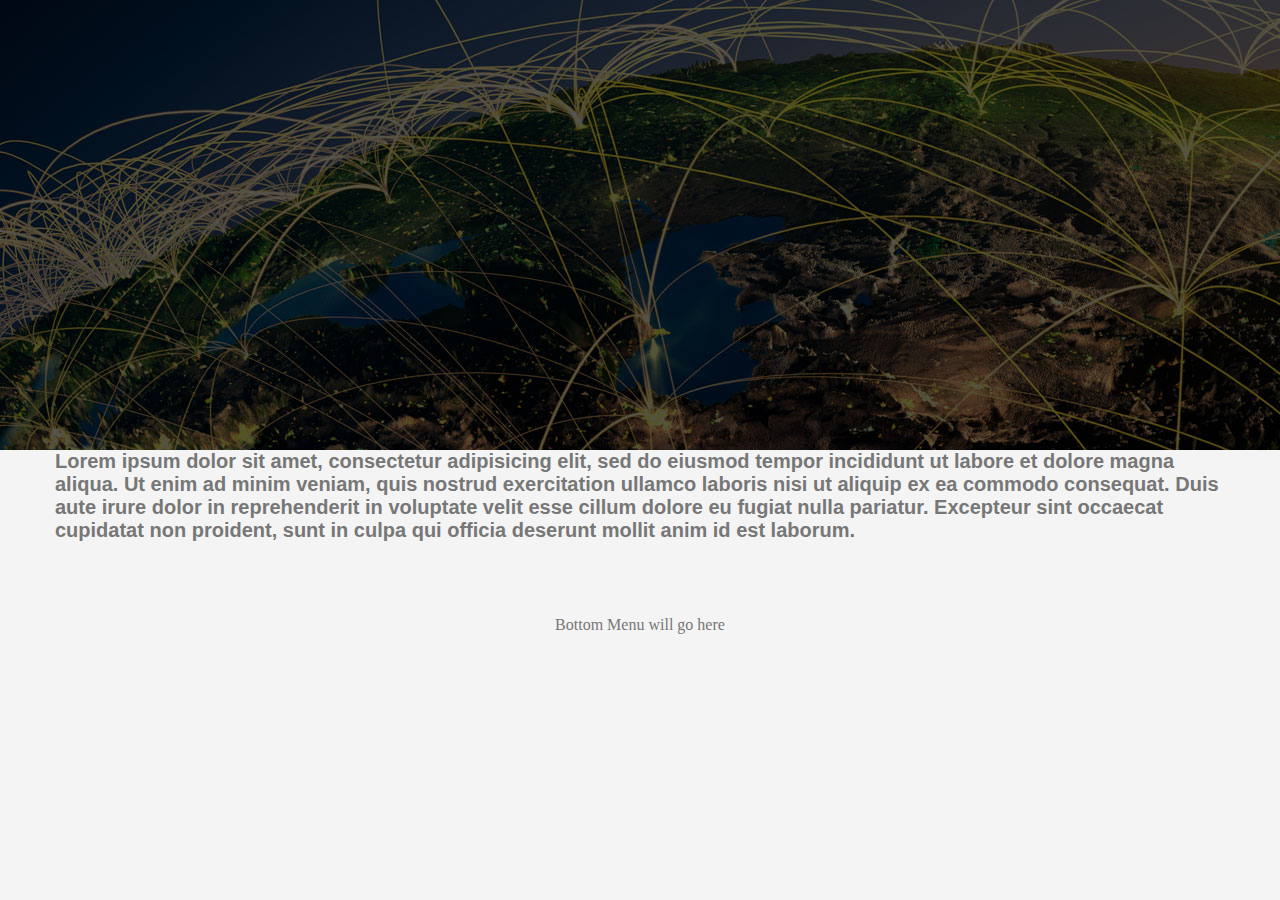
<file: wp-content/themes/apt2014/index.html>
<html>
<head>
	<title></title>
	<link rel="stylesheet" type="text/css" href="css/styles.css">
	<link rel="stylesheet" type="text/css" href="css/reset.css">
</head>
<body>


	<div id="slide"><img src="images/slide/slide1.jpg"></div>
	<div id="nav"></div>
	<div id="content" class="maincopy">
		Lorem ipsum dolor sit amet, consectetur adipisicing elit, sed do eiusmod
		tempor incididunt ut labore et dolore magna aliqua. Ut enim ad minim veniam,
		quis nostrud exercitation ullamco laboris nisi ut aliquip ex ea commodo
		consequat. Duis aute irure dolor in reprehenderit in voluptate velit esse
		cillum dolore eu fugiat nulla pariatur. Excepteur sint occaecat cupidatat non
		proident, sunt in culpa qui officia deserunt mollit anim id est laborum.
	</div>
	<footer>Bottom Menu will go here</footer>
</body>
</html>
</file>
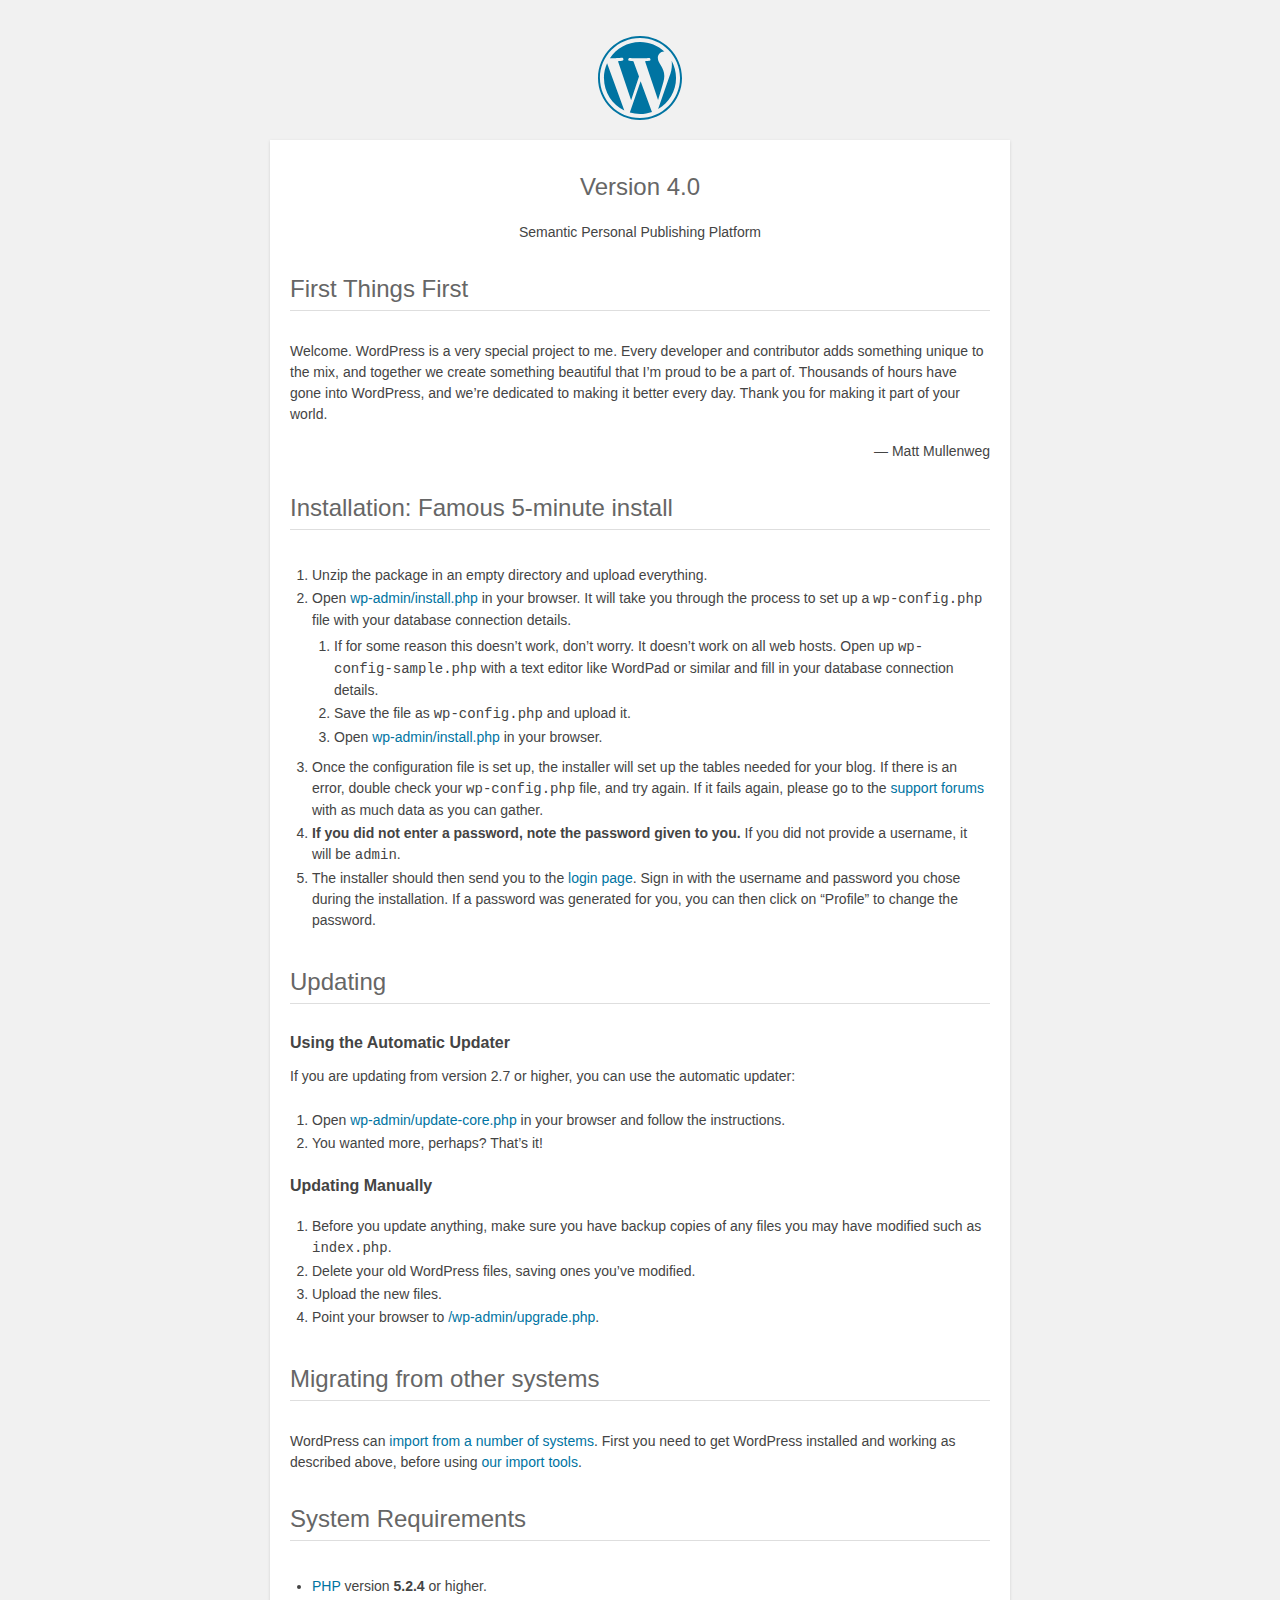
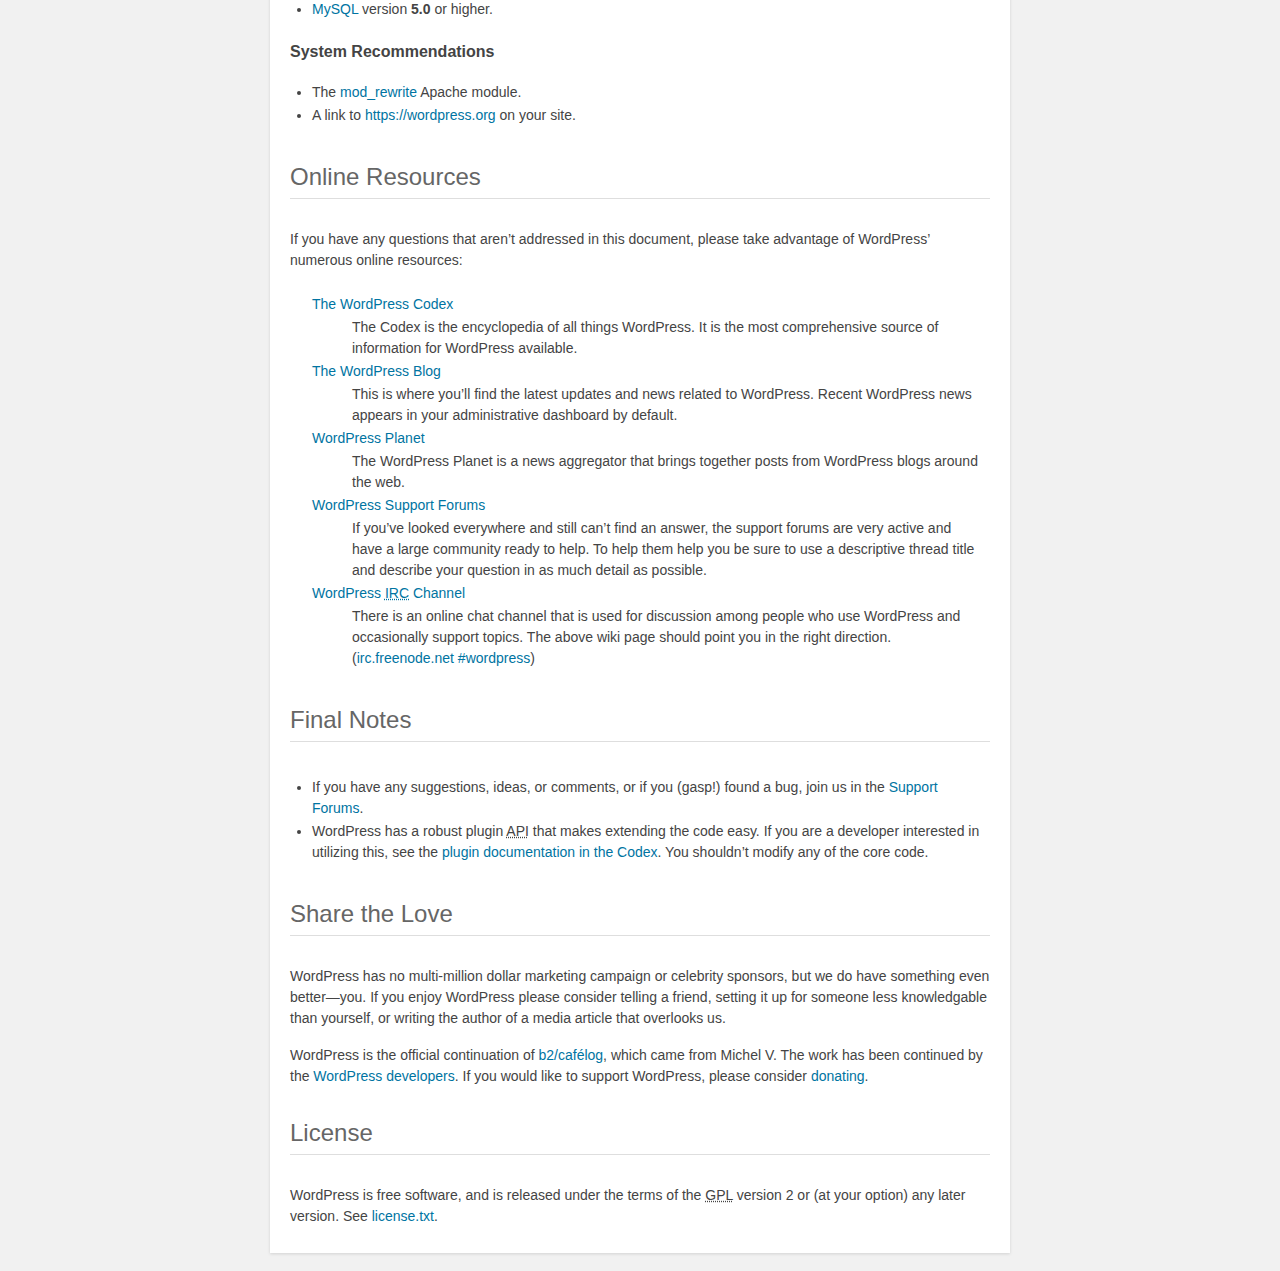
<file: readme.html>
<!DOCTYPE html>
<html>
<head>
	<meta name="viewport" content="width=device-width" />
	<meta http-equiv="Content-Type" content="text/html; charset=utf-8" />
	<title>WordPress &#8250; ReadMe</title>
	<link rel="stylesheet" href="wp-admin/css/install.css?ver=20100228" type="text/css" />
</head>
<body>
<h1 id="logo">
	<a href="https://wordpress.org/"><img alt="WordPress" src="wp-admin/images/wordpress-logo.png" /></a>
	<br /> Version 4.0
</h1>
<p style="text-align: center">Semantic Personal Publishing Platform</p>

<h1>First Things First</h1>
<p>Welcome. WordPress is a very special project to me. Every developer and contributor adds something unique to the mix, and together we create something beautiful that I&#8217;m proud to be a part of. Thousands of hours have gone into WordPress, and we&#8217;re dedicated to making it better every day. Thank you for making it part of your world.</p>
<p style="text-align: right">&#8212; Matt Mullenweg</p>

<h1>Installation: Famous 5-minute install</h1>
<ol>
	<li>Unzip the package in an empty directory and upload everything.</li>
	<li>Open <span class="file"><a href="wp-admin/install.php">wp-admin/install.php</a></span> in your browser. It will take you through the process to set up a <code>wp-config.php</code> file with your database connection details.
		<ol>
			<li>If for some reason this doesn&#8217;t work, don&#8217;t worry. It doesn&#8217;t work on all web hosts. Open up <code>wp-config-sample.php</code> with a text editor like WordPad or similar and fill in your database connection details.</li>
			<li>Save the file as <code>wp-config.php</code> and upload it.</li>
			<li>Open <span class="file"><a href="wp-admin/install.php">wp-admin/install.php</a></span> in your browser.</li>
		</ol>
	</li>
	<li>Once the configuration file is set up, the installer will set up the tables needed for your blog. If there is an error, double check your <code>wp-config.php</code> file, and try again. If it fails again, please go to the <a href="https://wordpress.org/support/" title="WordPress support">support forums</a> with as much data as you can gather.</li>
	<li><strong>If you did not enter a password, note the password given to you.</strong> If you did not provide a username, it will be <code>admin</code>.</li>
	<li>The installer should then send you to the <a href="wp-login.php">login page</a>. Sign in with the username and password you chose during the installation. If a password was generated for you, you can then click on &#8220;Profile&#8221; to change the password.</li>
</ol>

<h1>Updating</h1>
<h2>Using the Automatic Updater</h2>
<p>If you are updating from version 2.7 or higher, you can use the automatic updater:</p>
<ol>
	<li>Open <span class="file"><a href="wp-admin/update-core.php">wp-admin/update-core.php</a></span> in your browser and follow the instructions.</li>
	<li>You wanted more, perhaps? That&#8217;s it!</li>
</ol>

<h2>Updating Manually</h2>
<ol>
	<li>Before you update anything, make sure you have backup copies of any files you may have modified such as <code>index.php</code>.</li>
	<li>Delete your old WordPress files, saving ones you&#8217;ve modified.</li>
	<li>Upload the new files.</li>
	<li>Point your browser to <span class="file"><a href="wp-admin/upgrade.php">/wp-admin/upgrade.php</a>.</span></li>
</ol>

<h1>Migrating from other systems</h1>
<p>WordPress can <a href="http://codex.wordpress.org/Importing_Content">import from a number of systems</a>. First you need to get WordPress installed and working as described above, before using <a href="wp-admin/import.php" title="Import to WordPress">our import tools</a>.</p>

<h1>System Requirements</h1>
<ul>
	<li><a href="http://php.net/">PHP</a> version <strong>5.2.4</strong> or higher.</li>
	<li><a href="http://www.mysql.com/">MySQL</a> version <strong>5.0</strong> or higher.</li>
</ul>

<h2>System Recommendations</h2>
<ul>
	<li>The <a href="http://httpd.apache.org/docs/2.2/mod/mod_rewrite.html">mod_rewrite</a> Apache module.</li>
	<li>A link to <a href="https://wordpress.org/">https://wordpress.org</a> on your site.</li>
</ul>

<h1>Online Resources</h1>
<p>If you have any questions that aren&#8217;t addressed in this document, please take advantage of WordPress&#8217; numerous online resources:</p>
<dl>
	<dt><a href="http://codex.wordpress.org/">The WordPress Codex</a></dt>
		<dd>The Codex is the encyclopedia of all things WordPress. It is the most comprehensive source of information for WordPress available.</dd>
	<dt><a href="https://wordpress.org/news/">The WordPress Blog</a></dt>
		<dd>This is where you&#8217;ll find the latest updates and news related to WordPress. Recent WordPress news appears in your administrative dashboard by default.</dd>
	<dt><a href="http://planet.wordpress.org/">WordPress Planet</a></dt>
		<dd>The WordPress Planet is a news aggregator that brings together posts from WordPress blogs around the web.</dd>
	<dt><a href="https://wordpress.org/support/">WordPress Support Forums</a></dt>
		<dd>If you&#8217;ve looked everywhere and still can&#8217;t find an answer, the support forums are very active and have a large community ready to help. To help them help you be sure to use a descriptive thread title and describe your question in as much detail as possible.</dd>
	<dt><a href="http://codex.wordpress.org/IRC">WordPress <abbr title="Internet Relay Chat">IRC</abbr> Channel</a></dt>
		<dd>There is an online chat channel that is used for discussion among people who use WordPress and occasionally support topics. The above wiki page should point you in the right direction. (<a href="irc://irc.freenode.net/wordpress">irc.freenode.net #wordpress</a>)</dd>
</dl>

<h1>Final Notes</h1>
<ul>
	<li>If you have any suggestions, ideas, or comments, or if you (gasp!) found a bug, join us in the <a href="https://wordpress.org/support/">Support Forums</a>.</li>
	<li>WordPress has a robust plugin <abbr title="application programming interface">API</abbr> that makes extending the code easy. If you are a developer interested in utilizing this, see the <a href="http://codex.wordpress.org/Plugin_API" title="WordPress plugin API">plugin documentation in the Codex</a>. You shouldn&#8217;t modify any of the core code.</li>
</ul>

<h1>Share the Love</h1>
<p>WordPress has no multi-million dollar marketing campaign or celebrity sponsors, but we do have something even better&#8212;you. If you enjoy WordPress please consider telling a friend, setting it up for someone less knowledgable than yourself, or writing the author of a media article that overlooks us.</p>

<p>WordPress is the official continuation of <a href="http://cafelog.com/">b2/caf&#233;log</a>, which came from Michel V. The work has been continued by the <a href="https://wordpress.org/about/">WordPress developers</a>. If you would like to support WordPress, please consider <a href="https://wordpress.org/donate/" title="Donate to WordPress">donating</a>.</p>

<h1>License</h1>
<p>WordPress is free software, and is released under the terms of the <abbr title="GNU General Public License">GPL</abbr> version 2 or (at your option) any later version. See <a href="license.txt">license.txt</a>.</p>

</body>
</html>
</file>
<file: wp-content/themes/apt2014/css/styles.css>
/*

Theme Name: apt2014
Theme URI: http://dev.aptitudehealth.net/
Description: This wordpress theme was created for Aptitude Health.
Version: 1.0
Author: Aptitude Health
Author URI: http://dev.aptitudehealth.net/
Tags: Aptitude Health

	MDistinct v1.0
    This theme was designed and built by Aptitude Health,
	http://dev.aptitudehealth.net/
*/
@import url('reset.css');

#slide {
	max-height: 450px;
	width: 100%;
	overflow: hidden;
}
#wrappernav {
	min-height: 55px;
	background: #0083a8;
	border-top: #276aa4 5px solid;
	float: left;
	width: 100%;
}
#nav {
	
	display: block;
	text-align: center;
}


#nav ul li {
	
	list-style: none;
	display: inline-block;
	
}

#nav li:first-child a {
	
	background-image: url('../images/AptitudeLogo_white.png');
	background-size: 260px;
	background-repeat: no-repeat;
	padding: 0;
	text-indent: -9999px;
	display: inline-block;
	height: 56px;
	width: 260px;	
	margin-bottom: 9px;
	margin-right: 20px;
	
}

#nav li:first-child a:hover {
	
	background-image: url('../images/AptitudeLogo_white.png');
	background-size: 260px;
	background-repeat: no-repeat;
	background-color: #0083a8;
	margin-bottom: 9px;
	margin-right: 20px;
	opacity: 0.7;
	
}


.navcopy {
	color: #fff;
	font-size: 20px
}

.navcopy li a {
	
	color: #fff;
	font-family: Arial;
	text-decoration: none;
	 float: left; 
	/* display: block; */
	line-height: 1.9;	
	position: relative;
	overflow: auto;	
	padding: 9px 29px 25px 26px;	

}

.navcopy li a:hover {
	background: #276aa4;
	padding: 9px 29px 25px 26px;
}


.bottomnavcopy {
	color: #276aa4;
	font-size: 20px
}

#bottomnav {
	
	display: block;
	text-align: center;
}
#bottomnav li {
	list-style: none;
	position: relative;
	display: inline-block;
	font-size: 14px;
	font-weight: bold;
	/*padding: 0px 0px 0px 274px;	*/
}

#bottomnav li a {
	
	color: #276aa4;
	font-family: Arial;
	text-decoration: none;
	float: left; 	
	line-height: 1.9;	
	position: relative;
	overflow: hidden;	
	padding: 1px 35px 10px 18px;
	border-left: 2px #276aa4 solid;
	height: 15px;
	
}

#bottomnav li:first-child a {
	
	border-left: none;
	
}

#bottomnav li a:hover {
	
	padding: 1px 35px 10px 18px;

}
#content {
	max-width: 1170px;	
	margin: 0 auto;	
}

.maincopy {
	font-family: Arial;
	line-height: 23px;
	font-weight: 600;
	font-size: 20px;
}

footer {
	text-align: center;
	float: none;
	width: 100%;
	max-width: 1170px;
	margin: 0 auto !important;
	padding-top: 75px !important;	
	display: block;
}

.bottomnav ul a {
	color: #0083a8;
	font-size: 14px;
}

#copyright {
	font-family: Arial;
	color: #276aa4;
	font-size: 12px;
	width: 100%;
	float: left;
	/* position: relative; */
	/* top: 44px; */
	padding: 10px;
	margin-top: 78px;
}

.pagetitle {
	font-size: 34px;
	text-decoration: none;
	color: #276aa4;
	text-align: center;
	background: #f4f4f4;
	position: relative;
	left: 441px;
	top: -6px;
	padding-left: 25px;
	padding-right: 25px;
	
}

#pagetitlebar {
	margin: 10px 10px 0 0;
	background: #e8e8e8;
	height: 6px;
	border-bottom: 0;
	margin-top: 24px;
	margin-bottom: 103px;
	clear: both;
	position: relative;
	top: 63px;
}

#team {
	width: 100%;
	max-width:1170px;	
	margin-bottom: 87px;
}

#company {
	width: 100%;
	max-width:1170px;	
	margin-bottom: 87px;
	text-align: center;
}
#member li{
	width: 31%;
	/* background: red; */
	display: block;
	float: left;
	margin: 6px 7px 4px 16px;
}

#member li img {
	width: 100%;
	height: auto;
}

#membercompany > li{
	width: 31%;
	/* background: red; */
	display: block;
	float: left;
	margin: 6px 7px 4px 16px;
}

#membercompany li > img {
	width: 100%;
	height: auto;
}

#membercompany li p {
	display: inline;
}

#content > #company > #membercompany li > .teamname {
	font-size: 40px;
}


.biobox {
	background: white;
	font-size: 14px;
	text-align: center;
	padding: 20px;
	/*height: 284px;*/
	-webkit-box-shadow: 5px 5px 0px 0px rgba(232,232,232,1);
	-moz-box-shadow: 5px 5px 0px 0px rgba(232,232,232,1);
	box-shadow: 5px 5px 0px 0px rgba(232,232,232,1);
}

.biobox2 {
	background: white;
	font-size: 14px;
	font-family: Arial;
	padding: 20px;
	/* height: auto; */
	-webkit-box-shadow: 5px 5px 0px 0px rgba(232,232,232,1);
	-moz-box-shadow: 5px 5px 0px 0px rgba(232,232,232,1);
	box-shadow: 5px 5px 0px 0px rgba(232,232,232,1);
	position: relative;
	top: 121px;
}

.bioboxcompany {	
	font-size: 14px;
	font-family: Arial;
	padding: 20px;	
	-moz-box-shadow: 5px 5px 0px 0px rgba(232,232,232,1);	
	position: relative;
	text-align: center;
	/*top: 13px;*/
}

.bioboxcompany img {
	width: 100%;
	height: auto;
}

.bioboxcompany p {
	display: block;
}


#content > #company > ul li img {
	width: 100%;
	max-width: 175px;
	vertical-align: middle;	
	display: inline-block;
	vertical-align: middle;	
	position: relative;
	top: 22px;	
	height: initial;
	margin-top: 33px;
}


.companylogo {
	width: 100%;
	height: 150px;
}
/*
.companylogo img:first-child {
	height: 300px;
	border: red 1px solid;
}*/

.biobox2 > .teamname {
	font-size: 20px;
	color: #8cc63e;
	text-align: left;
	display: inline-block;
	margin-top: -42px;
	margin-bottom: 18px;
	overflow: hidden;
	position: relative;
	top: -38px;
}

.biobox2 p {
	position: relative;
	top: -39px;
}

.bio {
	width: 100%;
}

.contactform {
	width: 100%;
	text-align: center;	
	clear: both;
	padding-top: 20px;

}

.titlehighlights {
	width: 100%;
	font-size: 18px;	
	color: #8cc63e;
	margin-top: 18px;
	margin-bottom: 10px;
}

.highlights {
	width: 100%;			
	text-align: left;
}


.readbtn {

	border: none;
	margin: 0;
	font-size: 16px;
	font-weight: 600;
	font-family: Open sans, Arial;
	white-space: nowrap;
	cursor: pointer;
	display: inline-block;
	border-width: 3px;
	border-style: solid;
	vertical-align: top;
	-webkit-border-radius: 3px;
	-moz-border-radius: 3px;
	border-radius: 3px;
	-webkit-box-align: stretch;
	-moz-box-align: stretch;
	box-align: stretch;
	-webkit-touch-callout: none;
	-webkit-user-select: none;
	-khtml-user-select: none;
	-moz-user-select: none;
	-ms-user-select: none;
	user-select: none;
	-webkit-transition: all 0.15s ease-in-out;
	-moz-transition: all 0.15s ease-in-out;
	-o-transition: all 0.15s ease-in-out;
	transition: all 0.15s ease-in-o;			
	margin-top: 20px;
	background: none;
	border-color: #0083a8;
	color: #0083a8;
	height: 46px;
	line-height: 46px;
	padding: 0 50px;
	text-decoration: none;
	/*position: relative;
	bottom: -47px;*/
}

.readbtn:hover {

	border: none;
	margin: 0;
	font-size: 16px;
	font-weight: 600;
	font-family: Open sans, Arial;
	white-space: nowrap;
	cursor: pointer;
	display: inline-block;
	border-width: 3px;
	border-style: solid;
	vertical-align: top;
	-webkit-border-radius: 3px;
	-moz-border-radius: 3px;
	border-radius: 3px;
	-webkit-box-align: stretch;
	-moz-box-align: stretch;
	box-align: stretch;
	-webkit-touch-callout: none;
	-webkit-user-select: none;
	-khtml-user-select: none;
	-moz-user-select: none;
	-ms-user-select: none;
	user-select: none;
	-webkit-transition: all 0.15s ease-in-out;
	-moz-transition: all 0.15s ease-in-out;
	-o-transition: all 0.15s ease-in-out;
	transition: all 0.15s ease-in-o;			
	margin-top: 20px;
	background: #0083a8;
	border-color: #0083a8;
	color: #fff;
	height: 46px;
	line-height: 46px;
	padding: 0 50px;
	text-decoration: none;
	/*position: relative;
	bottom: -47px;*/
}

.sendbtn {

	border: none;
	margin: 0;
	font-size: 16px;
	font-weight: 600;
	font-family: Open sans, Arial;
	white-space: nowrap;
	cursor: pointer;
	display: inline-block;	
	vertical-align: top;
	-webkit-border-radius: 3px;
	-moz-border-radius: 3px;
	border-radius: 3px;
	-webkit-box-align: stretch;
	-moz-box-align: stretch;
	box-align: stretch;
	-webkit-touch-callout: none;
	-webkit-user-select: none;
	-khtml-user-select: none;
	-moz-user-select: none;
	-ms-user-select: none;
	user-select: none;
	-webkit-transition: all 0.15s ease-in-out;
	-moz-transition: all 0.15s ease-in-out;
	-o-transition: all 0.15s ease-in-out;
	transition: all 0.15s ease-in-o;			
	margin-top: -1px;
	background: #0083a8;	
	color: #fff;
	height: 46px;
	width: 46%;
	line-height: 46px;
	padding: 0 50px;
	text-decoration: none;	
	margin-left: 15px;
	/*position: relative;
	bottom: -47px;*/
}

.sendbtn:hover {

	border: none;
	margin: 0;
	font-size: 16px;
	font-weight: 600;
	font-family: Open sans, Arial;
	white-space: nowrap;
	cursor: pointer;
	display: inline-block;	
	vertical-align: top;
	-webkit-border-radius: 3px;
	-moz-border-radius: 3px;
	border-radius: 3px;
	-webkit-box-align: stretch;
	-moz-box-align: stretch;
	box-align: stretch;
	-webkit-touch-callout: none;
	-webkit-user-select: none;
	-khtml-user-select: none;
	-moz-user-select: none;
	-ms-user-select: none;
	user-select: none;
	-webkit-transition: all 0.15s ease-in-out;
	-moz-transition: all 0.15s ease-in-out;
	-o-transition: all 0.15s ease-in-out;
	transition: all 0.15s ease-in-o;			
	margin-top: -1px;
	background: #00a0af ;	
	color: #fff;
	height: 46px;
	width: 46%;
	line-height: 46px;
	padding: 0 50px;
	text-decoration: none;
	margin-left: 15px;
	
	/*position: relative;
	bottom: -47px;*/
}
.teamname {
	font-size: 20px;
	color: #8cc63e;
	text-align: center;
	margin-top: 15px;
	margin-bottom: 19px;
}

.teamname p {
	color: #727272;
	font-size: 17px;
}

.contactlabel {
	width: 49%;
	float: left;
	line-height: 1.9;
	padding: 10px;
	margin-bottom: 19px;
	font-size: 13px;
	font-family: Arial;
}

.contactlabel2 {
	width: 44%;
	line-height: 1.9;
	padding: 10px;
	margin-bottom: 19px;
	margin-left: 10px;
	font-size: 13px;
	font-family: Arial;
}
</file>
<file: wp-admin/css/install.css>
html {
	background: #f1f1f1;
	margin: 0 20px;
}

body {
	background: #fff;
	color: #444;
	font-family: "Open Sans", sans-serif;
	margin: 140px auto 25px;
	padding: 20px 20px 10px 20px;
	max-width: 700px;
	-webkit-font-smoothing: subpixel-antialiased;
	-webkit-box-shadow: 0 1px 3px rgba(0,0,0,0.13);
	box-shadow: 0 1px 3px rgba(0,0,0,0.13);
}

a {
	color: #0074a2;
	text-decoration: none;
}

a:hover {
	color: #2ea2cc;
}

h1 {
	border-bottom: 1px solid #dedede;
	clear: both;
	color: #666;
	font-size: 24px;
	margin: 30px 0;
	padding: 0;
	padding-bottom: 7px;
	font-weight: normal;
}

h2 {
	font-size: 16px;
}

p, li, dd, dt {
	padding-bottom: 2px;
	font-size: 14px;
	line-height: 1.5;
}

code, .code {
	font-family: Consolas, Monaco, monospace;
}

ul, ol, dl {
	padding: 5px 5px 5px 22px;
}

a img {
	border:0
}
abbr {
	border: 0;
	font-variant: normal;
}

label {
	cursor: pointer;
}

#logo {
	margin: 6px 0 14px 0;
	border-bottom: none;
	text-align:center
}
#logo a {
	background-image: url(../images/w-logo-blue.png?ver=20131202);
	background-image: none, url(../images/wordpress-logo.svg?ver=20131107);
	-webkit-background-size: 84px;
	background-size: 84px;
	background-position: center top;
	background-repeat: no-repeat;
	color: #999;
	height: 84px;
	font-size: 20px;
	font-weight: normal;
	line-height: 1.3em;
	margin: -130px auto 25px;
	padding: 0;
	text-decoration: none;
	width: 84px;
	text-indent: -9999px;
	outline: none;
	overflow: hidden;
	display: block;
}
.step {
	margin: 20px 0 15px;
}
.step, th {
	text-align: left;
	padding: 0;
}
.language-chooser.wp-core-ui .step .button.button-large {
	height: 36px;
	vertical-align: middle;
	font-size: 14px;
}
textarea {
	border: 1px solid #dfdfdf;
	font-family: "Open Sans", sans-serif;
	width: 100%;
	-webkit-box-sizing: border-box;
	-moz-box-sizing: border-box;
	box-sizing: border-box;
}

.form-table {
	border-collapse: collapse;
	margin-top: 1em;
	width: 100%;
}

.form-table td {
	margin-bottom: 9px;
	padding: 10px 20px 10px 0;
	border-bottom: 8px solid #fff;
	font-size: 14px;
	vertical-align: top
}

.form-table th {
	font-size: 14px;
	text-align: left;
	padding: 16px 20px 10px 0;
	width: 140px;
	vertical-align: top;
}

.form-table code {
	line-height: 18px;
	font-size: 14px;
}

.form-table p {
	margin: 4px 0 0 0;
	font-size: 11px;
}

.form-table input {
	line-height: 20px;
	font-size: 15px;
	padding: 3px 5px;
	border: 1px solid #ddd;
	-webkit-box-shadow: inset 0 1px 2px rgba(0,0,0,0.07);
	box-shadow: inset 0 1px 2px rgba(0,0,0,0.07);
}

input,
submit {
	font-family: "Open Sans", sans-serif;
}

.form-table input[type=text],
.form-table input[type=email],
.form-table input[type=url],
.form-table input[type=password] {
	width: 206px;
}

.form-table th p {
	font-weight: normal;
}

.form-table.install-success td {
	vertical-align: middle;
	padding: 16px 20px 10px 0;
}

.form-table.install-success td p {
	margin: 0;
	font-size: 14px;
}

.form-table.install-success td code {
	margin: 0;
	font-size: 18px;
}

#error-page {
	margin-top: 50px;
}

#error-page p {
	font-size: 14px;
	line-height: 18px;
	margin: 25px 0 20px;
}

#error-page code, .code {
	font-family: Consolas, Monaco, monospace;
}

#pass-strength-result {
	background-color: #eee;
	border-color: #ddd !important;
	border-style: solid;
	border-width: 1px;
	margin: 5px 5px 5px 0;
	padding: 5px;
	text-align: center;
	width: 200px;
	display: none;
}

#pass-strength-result.bad {
	background-color: #ffb78c;
	border-color: #ff853c !important;
}

#pass-strength-result.good {
	background-color: #ffec8b;
	border-color: #ffcc00 !important;
}

#pass-strength-result.short {
	background-color: #ffa0a0;
	border-color: #f04040 !important;
}

#pass-strength-result.strong {
	background-color: #c3ff88;
	border-color: #8dff1c !important;
}

.message {
	border: 1px solid #c00;
	padding: 0.5em 0.7em;
	margin: 5px 0 15px;
	background-color: #ffebe8;
}

/* @noflip */
#dbname,
#uname,
#pwd,
#dbhost,
#prefix,
#user_login,
#admin_email,
#pass1,
#pass2 {
	direction: ltr;
}


/* localization */
body.rtl,
.rtl textarea,
.rtl input,
.rtl submit {
	font-family: Tahoma, sans-serif;
}

:lang(he-il) body.rtl,
:lang(he-il) .rtl textarea,
:lang(he-il) .rtl input,
:lang(he-il) .rtl submit {
	font-family: Arial, sans-serif;
}

@media only screen and (max-width: 799px) {
	body {
		margin-top: 115px;
	}
	#logo a {
		margin: -125px auto 30px;
	}
}

@media screen and ( max-width: 782px ) {

	.form-table {
		margin-top: 0;
	}

	.form-table th,
	.form-table td {
		display: block;
		width: auto;
		vertical-align: middle;
	}

	.form-table th {
		padding: 20px 0 0;
	}

	.form-table td {
		padding: 5px 0;
		border: 0;
		margin: 0;
	}

	textarea,
	input {
		font-size: 16px;
	}

	.form-table td input[type="text"],
	.form-table td input[type="email"],
	.form-table td input[type="url"],
	.form-table td input[type="password"],
	.form-table td select,
	.form-table td textarea,
	.form-table span.description {
		width: 100%;
		font-size: 16px;
		line-height: 1.5;
		padding: 7px 10px;
		display: block;
		max-width: none;
		-webkit-box-sizing: border-box;
		-moz-box-sizing: border-box;
		box-sizing: border-box;
	}

}

body.language-chooser {
	max-width: 300px;
}

.language-chooser select {
	padding: 8px;
	width: 100%;
	display: block;
	border: 1px solid #ddd;
	background-color: #fff;
	color: #333;
	font-size: 16px;
	font-family: Arial, sans-serif;
	font-weight: normal;
}

.language-chooser p {
	text-align: right;
}

.screen-reader-input,
.screen-reader-text {
	position: absolute;
	margin: -1px;
	padding: 0;
	height: 1px;
	width: 1px;
	overflow: hidden;
	clip: rect(0 0 0 0);
	border: 0;
}

.spinner {
	background: url(../images/spinner.gif) no-repeat;
	-webkit-background-size: 20px 20px;
	background-size: 20px 20px;
	visibility: hidden;
	opacity: 0.7;
	filter: alpha(opacity=70);
	width: 20px;
	height: 20px;
	margin: 2px 5px 0;
}

.step .spinner {
	display: inline-block;
	margin-top: 8px;
	margin-right: 15px;
	vertical-align: top;
}

/**
 * HiDPI Displays
 */
@media print,
  (-o-min-device-pixel-ratio: 5/4),
  (-webkit-min-device-pixel-ratio: 1.25),
  (min-resolution: 120dpi) {

	.spinner {
		background-image: url(../images/spinner-2x.gif);
	}

}
</file>
